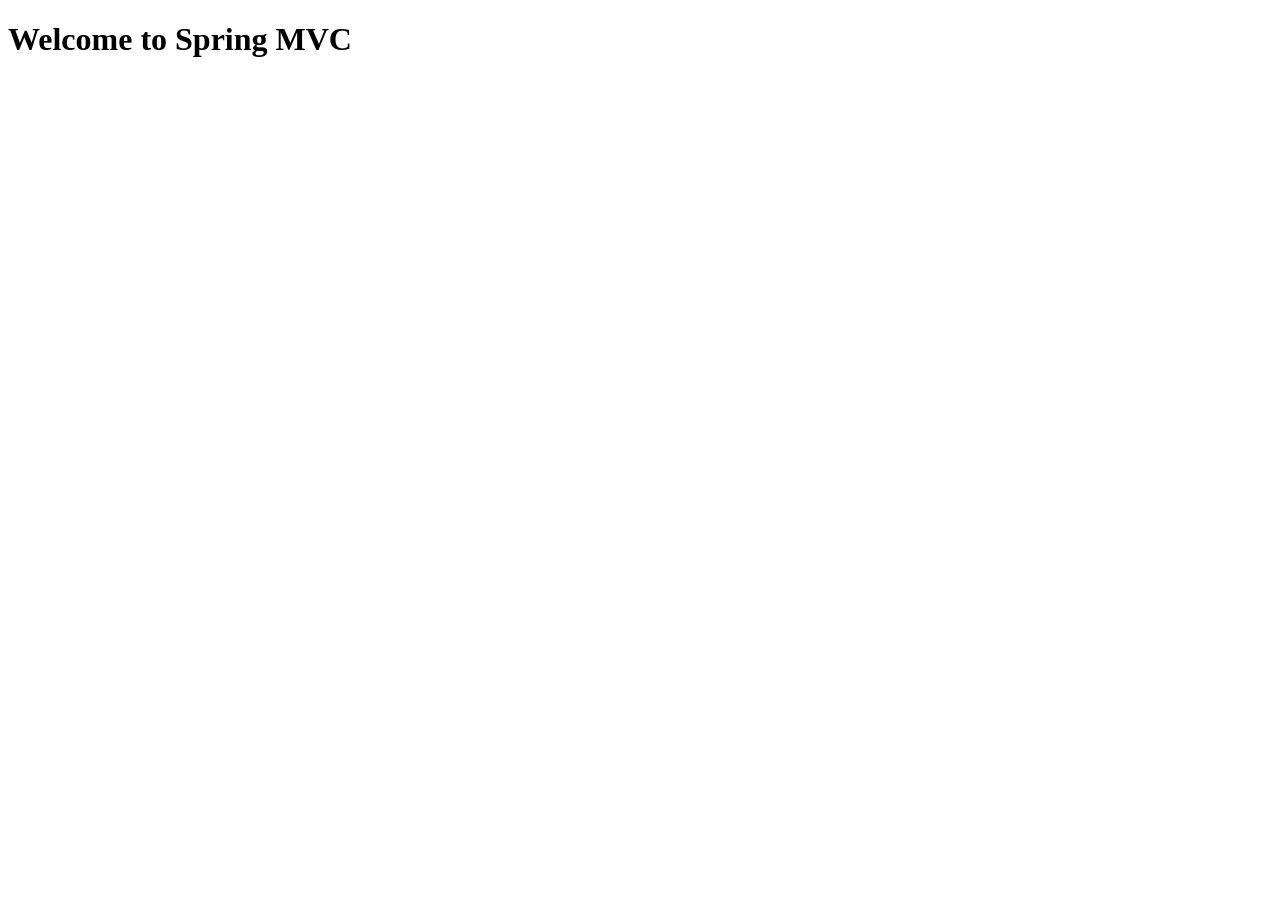
<file: src/main/resources/templates/index.html>
<!DOCTYPE html>
<html xmlns:th="http://www.thymeleaf.org">


<head th:replace="layout :: site-head">
    <title>Welcome to Spring MVC Blog</title>
</head>

<body>

<header th:replace="layout :: site-header" />

<h1>Welcome to Spring MVC</h1>

<!-- Now is: <b th:text=“${execInfo.now.time}”>date and time</b> -->


<footer th:replace="layout :: site-footer" />

</body>

</html>
</file>
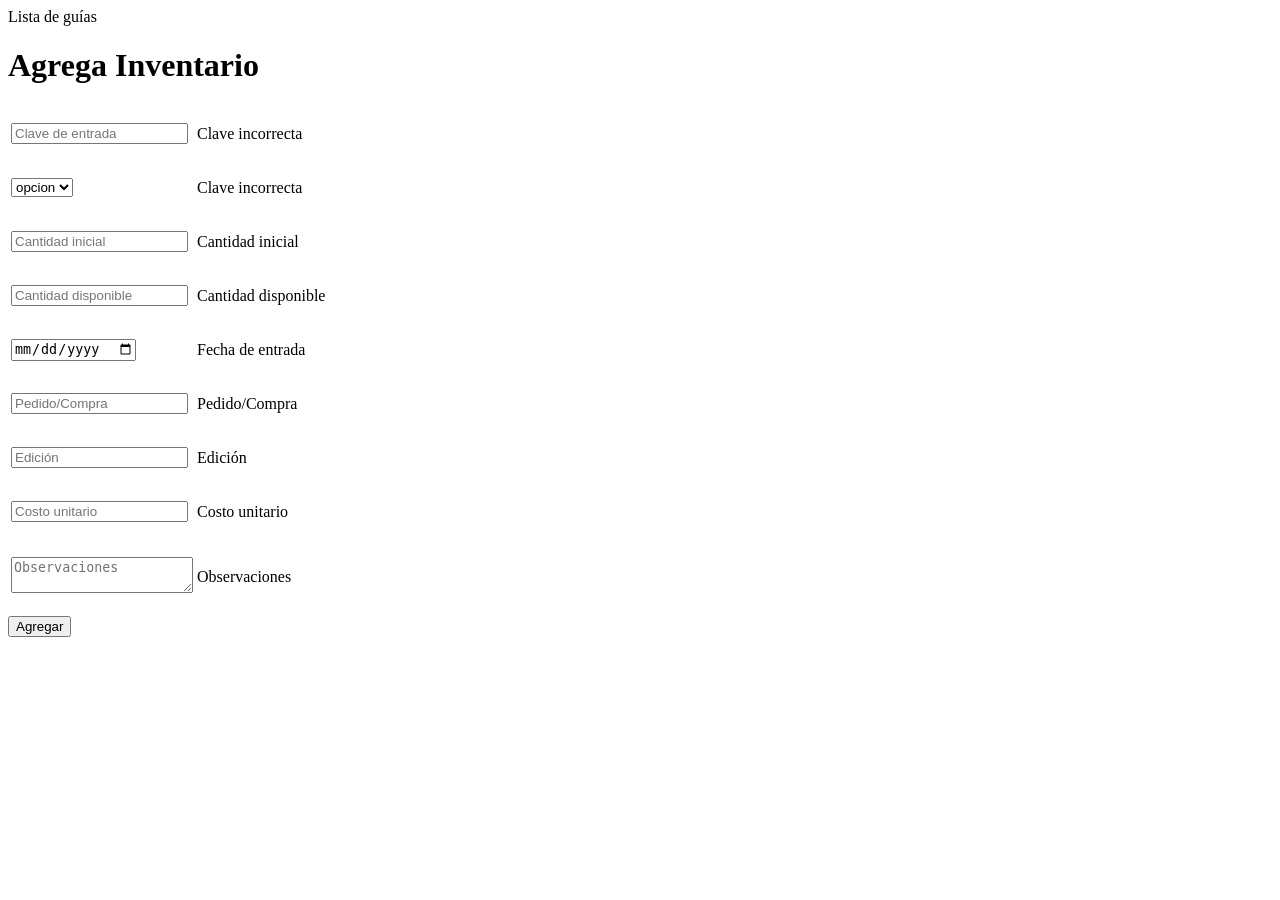
<file: src/main/resources/templates/addInventario.html>
<!doctype html>
<html lang="en-US" xmlns:th="http://www.thymeleaf.org" xmlns="http://www.w3.org/1999/html">
<head th:replace="layout :: site-head">
    <meta charset="utf-8"></meta>
    <meta http-equiv="Content-Type" content="text/html"></meta>
    <title>Agrega Inventario</title>
</head>
<body>
<header th:replace="layout :: site-header"/>
<div th:replace="layout :: lista-inventario">
    Lista de guías
</div>

<div class="container">
    <h1>Agrega Inventario</h1>
    <form action="#" th:action="@{/inventario/addInventario}" th:object="${inventarioE}" method="post">
        <table>
            <tr>
                <td>
                    <input type="text" th:field="${inventarioE.claveEntrada}" placeholder="Clave de entrada"/>
                </td>
                <td>
                    <p th:if="${#fields.hasErrors('claveEntrada')}" th:errors="*{claveEntrada}">Clave incorrecta</p>
                </td>
            </tr>
            <tr>
                <td>
                    <select th:field="${inventarioE.tipoGuia}">
                        <option th:each="tipoGuiaG : ${todosTiposGuia}"
                                th:value="${tipoGuiaG.tipoGuia}"
                                th:text="${tipoGuiaG.tipoGuia + '-'+ tipoGuiaG.nombreGuia}">opcion
                        </option>
                    </select>
                </td>
                <td>
                    <p th:if="${#fields.hasErrors('tipoGuia')}" th:errors="*{tipoGuia}">Clave incorrecta</p>
                </td>
            </tr>
            <tr>
                <td>
                    <input type="text" th:field="${inventarioE.cantidadInicial}" placeholder="Cantidad inicial"/>
                </td>
                <td>
                    <p th:if="${#fields.hasErrors('cantidadInicial')}" th:errors="*{cantidadInicial}">Cantidad
                        inicial</p>
                </td>
            </tr>
            <tr>
                <td>
                    <input type="text" th:field="${inventarioE.cantidadDisponible}" placeholder="Cantidad disponible"/>
                </td>
                <td>
                    <p th:if="${#fields.hasErrors('cantidadDisponible')}" th:errors="*{cantidadDisponible}">Cantidad
                        disponible</p>
                </td>
            </tr>
            <tr>
                <td>
                    <input type="date" th:field="${inventarioE.fechaEntrada}" placeholder="Fecha de entrada"/>
                </td>
                <td>
                    <p th:if="${#fields.hasErrors('fechaEntrada')}" th:errors="*{fechaEntrada}">Fecha de entrada</p>
                </td>
            </tr>
            <tr>
                <td>
                    <input type="text" th:field="${inventarioE.pedidoCompra}" placeholder="Pedido/Compra"/>
                </td>
                <td>
                    <p th:if="${#fields.hasErrors('pedidoCompra')}" th:errors="*{pedidoCompra}">Pedido/Compra</p>
                </td>
            </tr>
            <tr>
                <td>
                    <input type="text" th:field="${inventarioE.edicion}" placeholder="Edición"/>
                </td>
                <td>
                    <p th:if="${#fields.hasErrors('edicion')}" th:errors="*{edicion}">Edición</p>
                </td>
            </tr>
            <tr>
                <td>
                    <input type="text" th:field="${inventarioE.costoUnitario}" placeholder="Costo unitario"/>
                </td>
                <td>
                    <p th:if="${#fields.hasErrors('costoUnitario')}" th:errors="*{costoUnitario}">Costo unitario</p>
                </td>
            </tr>
            <tr>
                <td>
                    <p><textarea th:field="*{observaciones}" placeholder="Observaciones"></textarea></p>
                </td>
                <td>
                    <p th:if="${#fields.hasErrors('observaciones')}" th:errors="*{observaciones}">Observaciones</p>
                </td>
            </tr>
        </table>
        <!--     <p th:text="${#date.format(*{created},'yyyy-MM-dd')}"></p>  -->
        <input type="submit" value="Agregar"/>
    </form>
</div>
<footer th:replace="layout :: site-footer"/>
</body>
</html>
</file>
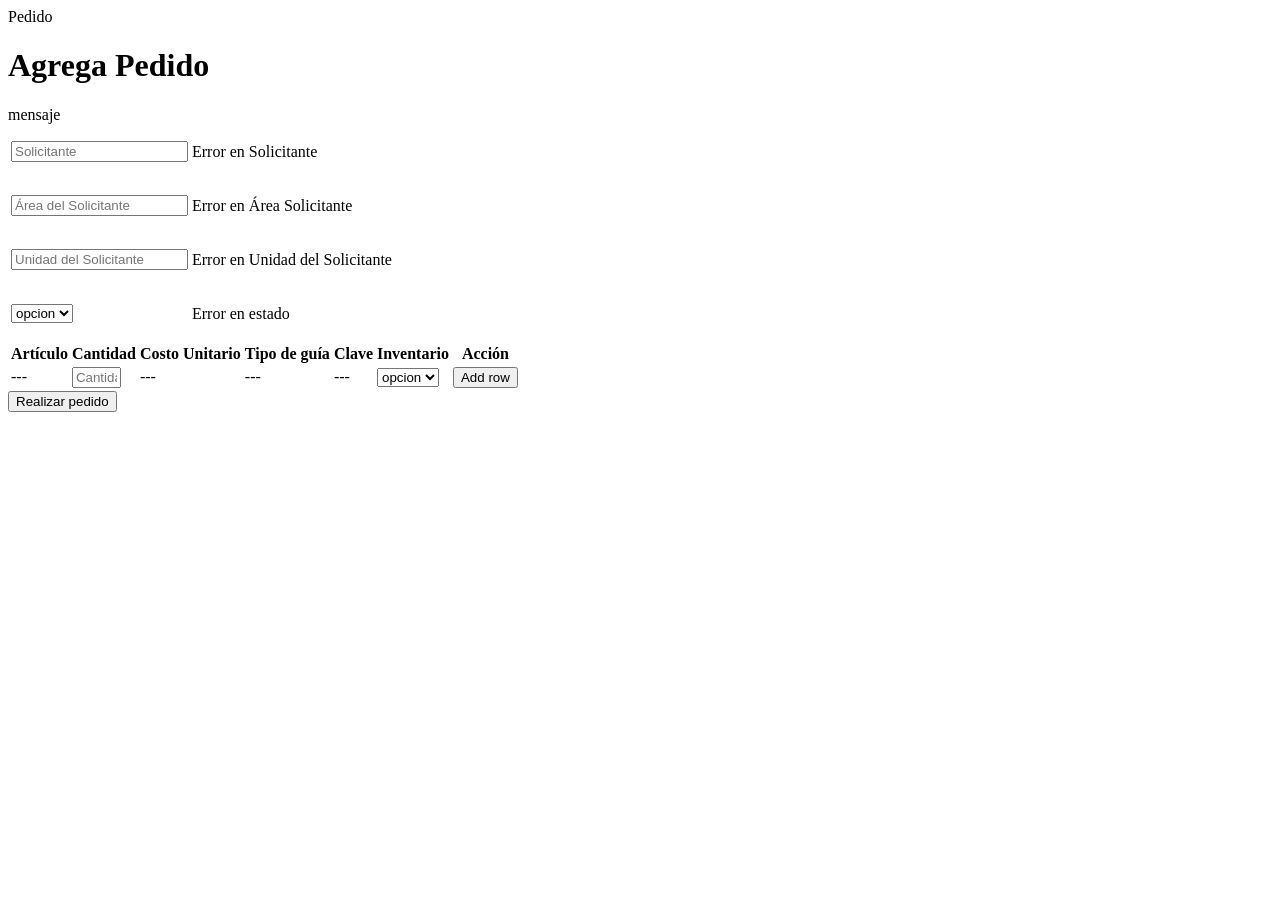
<file: src/main/resources/templates/addPedido.html>
<!doctype html>
<html lang="en-US" xmlns:th="http://www.thymeleaf.org" xmlns="http://www.w3.org/1999/html">
<head th:replace="layout :: site-head">
    <meta charset="utf-8"></meta>
    <meta http-equiv="Content-Type" content="text/html"></meta>
    <title>Pedidos</title>
</head>
<body>
<header th:replace="layout :: site-header"/>

<div th:replace="layout :: lista-pedido">
    Pedido
</div>
<div class="container">
    <h1>Agrega Pedido</h1>
    <span th:text="${errorMessage}">mensaje</span>
    <form action="#" th:action="@{/pedido/addPedido}" th:object="${pedidoE}" method="post">
        <table>
            <tr>
                <td>
                    <input type="text" th:field="${pedidoE.solicitante}" placeholder="Solicitante"/>
                </td>
                <td>
                    <p th:if="${#fields.hasErrors('solicitante')}" th:errors="*{solicitante}">Error en Solicitante</p>
                </td>
            </tr>
            <tr>
                <td>
                    <input type="text" th:field="${pedidoE.areaSolicita}" placeholder="Área del Solicitante"/>
                </td>
                <td>
                    <p th:if="${#fields.hasErrors('areaSolicita')}" th:errors="*{areaSolicita}">Error en Área
                        Solicitante</p>
                </td>
            </tr>
            <tr>
                <td>
                    <input type="text" th:field="${pedidoE.unidadSolicita}" placeholder="Unidad del Solicitante"/>
                </td>
                <td>
                    <p th:if="${#fields.hasErrors('unidadSolicita')}" th:errors="*{unidadSolicita}">Error en Unidad del
                        Solicitante</p>
                </td>
            </tr>
            <tr>

                <td>
                    <select th:field="${pedidoE.estado}">
                        <option th:each="estadoL : ${listaEstados}"
                                th:value="${estadoL.key}"
                                th:text="${estadoL.value}">opcion
                        </option>
                    </select>
                </td>
                <td>
                    <p th:if="${#fields.hasErrors('estado')}" th:errors="*{estado}">Error en estado</p>
                </td>
            </tr>

        </table>

        <div class="seedstarterlist">
            <table>
                <thead>
                <tr>
                    <th th:text="#{pedido.items.item}">Artículo</th>
                    <th th:text="#{pedido.items.cantidad}">Cantidad</th>
                    <th th:text="#{pedido.items.costounitario}">Costo Unitario</th>
                    <th th:text="#{pedido.items.tipoguia}">Tipo de guía</th>
                    <th th:text="#{pedido.items.id}">Clave</th>
                    <th th:text="#{pedido.items.idinventario}">Inventario</th>
                    <th th:text="#{pedido.items.boton}">Acción</th>

                </tr>
                <tr>
                    <td>
                        ---
                    </td>
                    <td>
                        <input type="text" th:field="${itemagregar.cantidad}" placeholder="Cantidad requerida"
                               maxlength="4" size="4" min="1" required/>
                    </td>
                    <td>
                        ---
                    </td>
                    <td>
                        ---
                    </td>
                    <td>
                        ---
                    </td>
                    <td>
                        <select th:field="${itemagregar.idInventario}">
                            <option th:each="inventarioDisponible : ${listaInventarioDisponible}"
                                    th:value="${inventarioDisponible.id}"
                                    th:text="${inventarioDisponible.id + ', '+ inventarioDisponible.tipoGuia +
                                    '-'+inventarioDisponible.tipoguia.nombreGuia+
                                ', Disponible:'+inventarioDisponible.cantidadDisponible}">opcion
                            </option>
                        </select>
                    </td>
                    <td>
                        <button type="submit" name="addItem" th:text="#{pedido.boton.agregaItem}">Add row</button>
                    </td>
                </tr>
                <tbody th:replace="layout :: lista-items-pedido"/>

                </thead>
            </table>
        </div>
        <input type="submit" name="savePedido" value="Realizar pedido"/>
    </form>
</div>
<footer th:replace="layout :: site-footer"/>
</body>
</html>
</file>
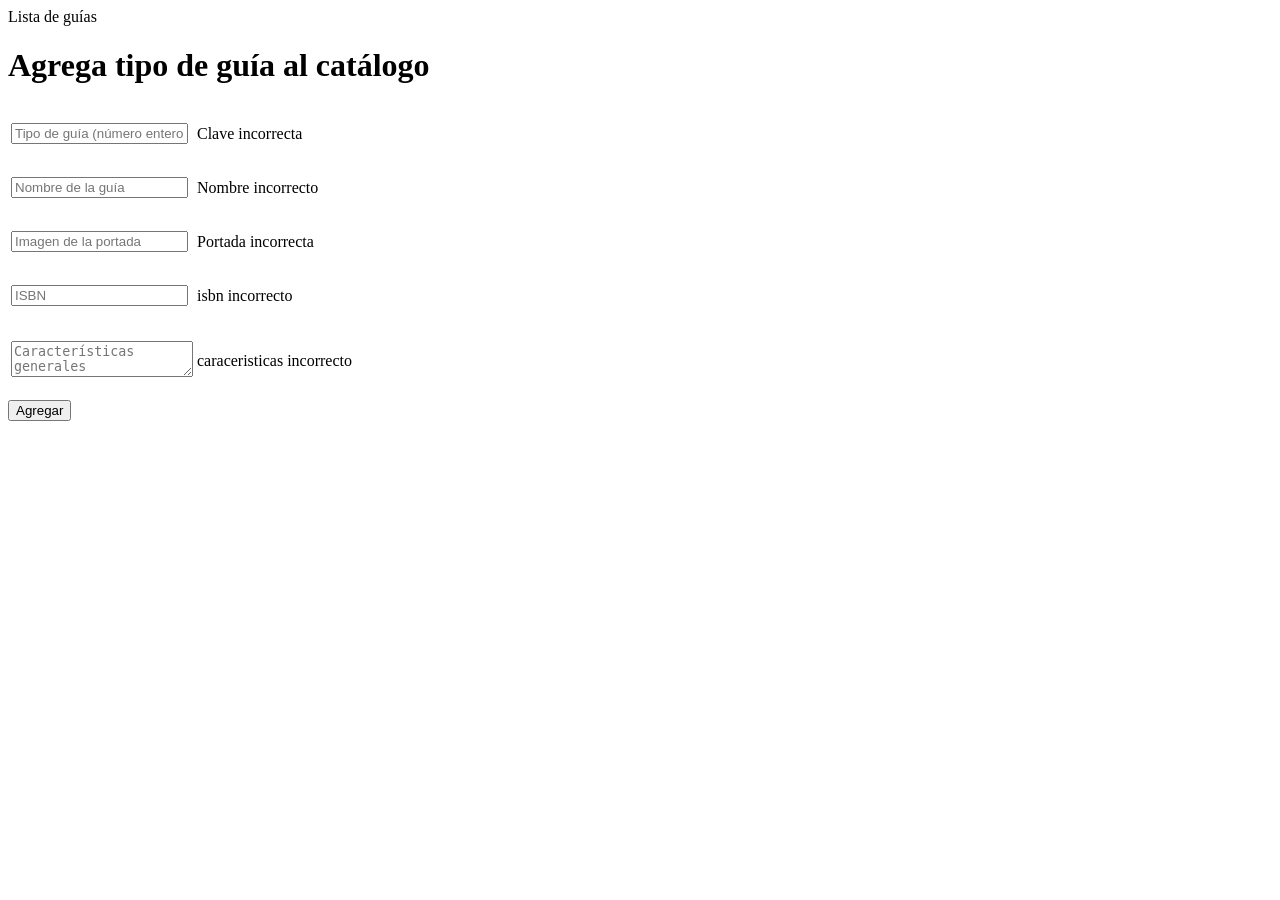
<file: src/main/resources/templates/addTipoGuia.html>
<!doctype html>
<html lang="en-US" xmlns:th="http://www.thymeleaf.org" xmlns="http://www.w3.org/1999/html">
<head th:replace="layout :: site-head">
    <meta charset="utf-8"></meta>
    <meta http-equiv="Content-Type" content="text/html"></meta>
    <title>Agrega tipo de guía2</title>
</head>
<body>
<header th:replace="layout :: site-header"/>
<div th:replace="layout :: lista-guias">
    Lista de guías
</div>
<div class="container">
    <h1>Agrega tipo de guía al catálogo</h1>
    <form action="#" th:action="@{/guia/addTipoGuia}" th:object="${tipoGuiaE}" method="post">
        <table>
            <tr>
                <td>
                    <input type="text" th:field="${tipoGuiaE.tipoGuia}" placeholder="Tipo de guía (número entero)" th:required="required"/>

                </td>
                <td>
                    <p th:if="${#fields.hasErrors('tipoGuia')}" th:errors="*{tipoGuia}">Clave incorrecta</p>
                </td>
            </tr>
            <tr>
                <td>
                    <input type="text" th:field="${tipoGuiaE.nombreGuia}" placeholder="Nombre de la guía" th:required="required"/>
                </td>
                <td>
                    <p th:if="${#fields.hasErrors('nombreGuia')}" th:errors="*{nombreGuia}">Nombre incorrecto</p>
                </td>
            </tr>
            <tr>
                <td>
                    <input type="text" th:field="${tipoGuiaE.imagenPortada}" placeholder="Imagen de la portada"/>
                </td>
                <td>
                    <p th:if="${#fields.hasErrors('imagenPortada')}" th:errors="*{imagenPortada}">Portada incorrecta</p>
                </td>
            </tr>
            <tr>
                <td>
                    <input type="text" th:field="${tipoGuiaE.isbn}" placeholder="ISBN" th:required="required"/>
                </td>
                <td>
                    <p th:if="${#fields.hasErrors('isbn')}" th:errors="*{isbn}">isbn incorrecto</p>
                </td>
            </tr>
            <tr>
                <td>
                  <!--  <input type="textarea" th:field="${tipoGuiaE.caracteristicas}" placeholder="Características generales"/> -->
                    <p><textarea th:field="*{caracteristicas}" placeholder="Características generales"></textarea></p>
                </td>

                <td>
                    <p th:if="${#fields.hasErrors('caracteristicas')}" th:errors="*{caracteristicas}">caraceristicas incorrecto</p>
                </td>
            </tr>

        </table>

        <!--     <p th:text="${#date.format(*{created},'yyyy-MM-dd')}"></p>  -->
        <input type="submit" name="saveGuia" value="Agregar"/>
    </form>
</div>
<footer th:replace="layout :: site-footer"/>
</body>
</html>
</file>
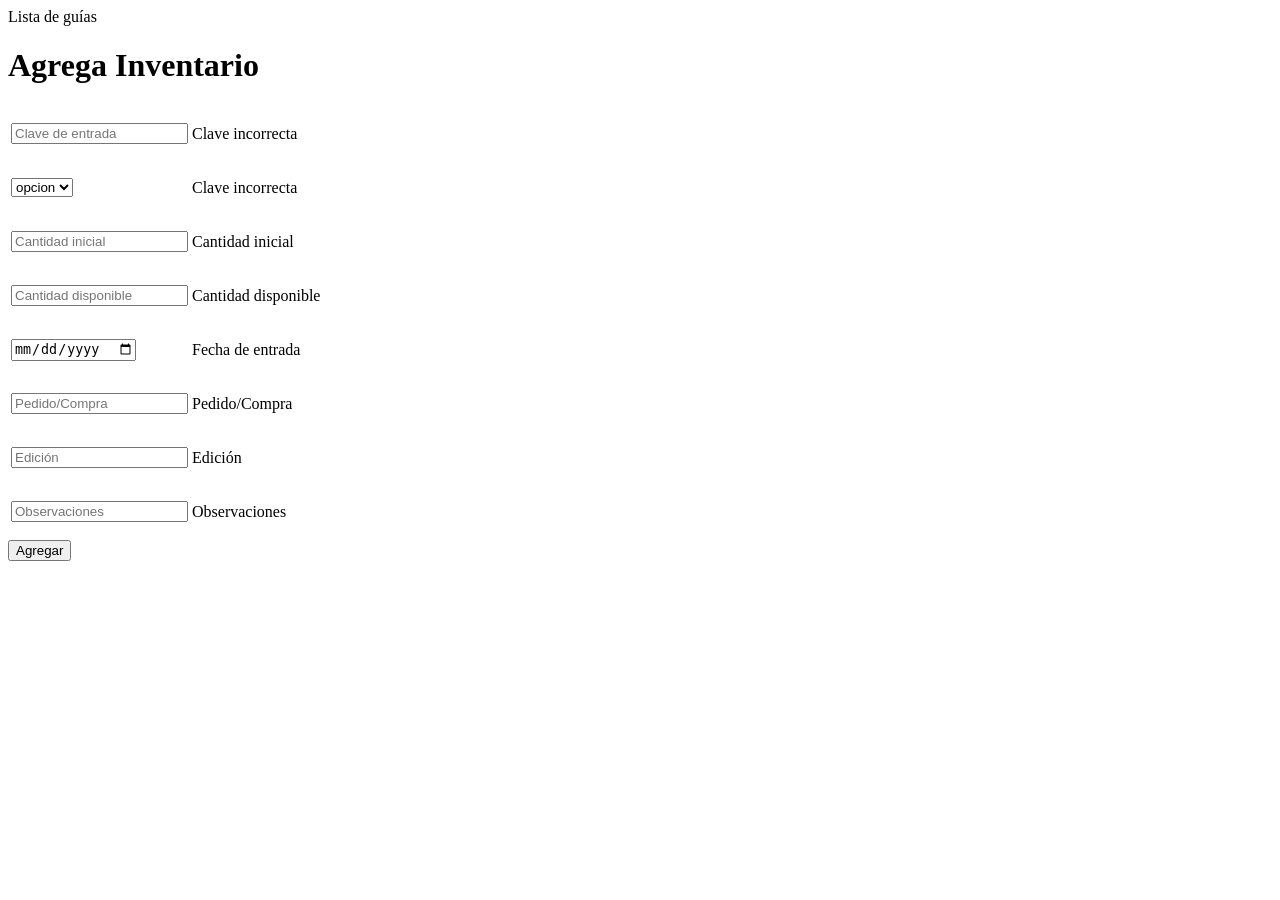
<file: src/main/resources/templates/solicitaGuias.html>
<!doctype html>
<html lang="en-US" xmlns:th="http://www.thymeleaf.org" xmlns="http://www.w3.org/1999/html">
<head th:replace="layout :: site-head">
    <meta charset="utf-8"></meta>
    <meta http-equiv="Content-Type" content="text/html"></meta>
    <title>Agrega Inventario</title>
</head>
<body>
<header th:replace="layout :: site-header"/>
<div th:replace="layout :: lista-inventario">
    Lista de guías
</div>

<div class="container">
    <h1>Agrega Inventario</h1>
    <form action="#" th:action="@{/inventario/addInventario}" th:object="${inventarioE}" method="post">
        <table>
            <tr>
                <td>
                    <input type="text" th:field="${inventarioE.claveEntrada}" placeholder="Clave de entrada"/>
                </td>
                <td>
                    <p th:if="${#fields.hasErrors('claveEntrada')}" th:errors="*{claveEntrada}">Clave incorrecta</p>
                </td>
            </tr>
            <tr>
                <td>
                    <select th:field="${inventarioE.tipoGuia}">
                        <option th:each="tipoGuiaG : ${todosTiposGuia}"
                                th:value="${tipoGuiaG.tipoGuia}"
                                th:text="${tipoGuiaG.tipoGuia + '-'+ tipoGuiaG.nombreGuia}">opcion
                        </option>
                    </select>
                </td>
                <td>
                    <p th:if="${#fields.hasErrors('tipoGuia')}" th:errors="*{tipoGuia}">Clave incorrecta</p>
                </td>
            </tr>
            <tr>
                <td>
                    <input type="text" th:field="${inventarioE.cantidadInicial}" placeholder="Cantidad inicial"/>
                </td>
                <td>
                    <p th:if="${#fields.hasErrors('cantidadInicial')}" th:errors="*{cantidadInicial}">Cantidad
                        inicial</p>
                </td>
            </tr>
            <tr>
                <td>
                    <input type="text" th:field="${inventarioE.cantidadDisponible}" placeholder="Cantidad disponible"/>
                </td>
                <td>
                    <p th:if="${#fields.hasErrors('cantidadDisponible')}" th:errors="*{cantidadDisponible}">Cantidad
                        disponible</p>
                </td>
            </tr>
            <tr>
                <td>
                    <input type="date" th:field="${inventarioE.fechaEntrada}" placeholder="Fecha de entrada"/>
                </td>
                <td>
                    <p th:if="${#fields.hasErrors('fechaEntrada')}" th:errors="*{fechaEntrada}">Fecha de entrada</p>
                </td>
            </tr>
            <tr>
                <td>
                    <input type="text" th:field="${inventarioE.pedidoCompra}" placeholder="Pedido/Compra"/>
                </td>
                <td>
                    <p th:if="${#fields.hasErrors('pedidoCompra')}" th:errors="*{pedidoCompra}">Pedido/Compra</p>
                </td>
            </tr>
            <tr>
                <td>
                    <input type="text" th:field="${inventarioE.edicion}" placeholder="Edición"/>
                </td>
                <td>
                    <p th:if="${#fields.hasErrors('edicion')}" th:errors="*{edicion}">Edición</p>
                </td>
            </tr>
            <tr>
                <td>
                    <input type="text" th:field="${inventarioE.observaciones}" placeholder="Observaciones"/>

                </td>
                <td>
                    <p th:if="${#fields.hasErrors('observaciones')}" th:errors="*{observaciones}">Observaciones</p>
                </td>
            </tr>
        </table>
        <!--     <p th:text="${#date.format(*{created},'yyyy-MM-dd')}"></p>  -->
        <input type="submit" value="Agregar"/>
    </form>
</div>
<footer th:replace="layout :: site-footer"/>
</body>
</html>
</file>
